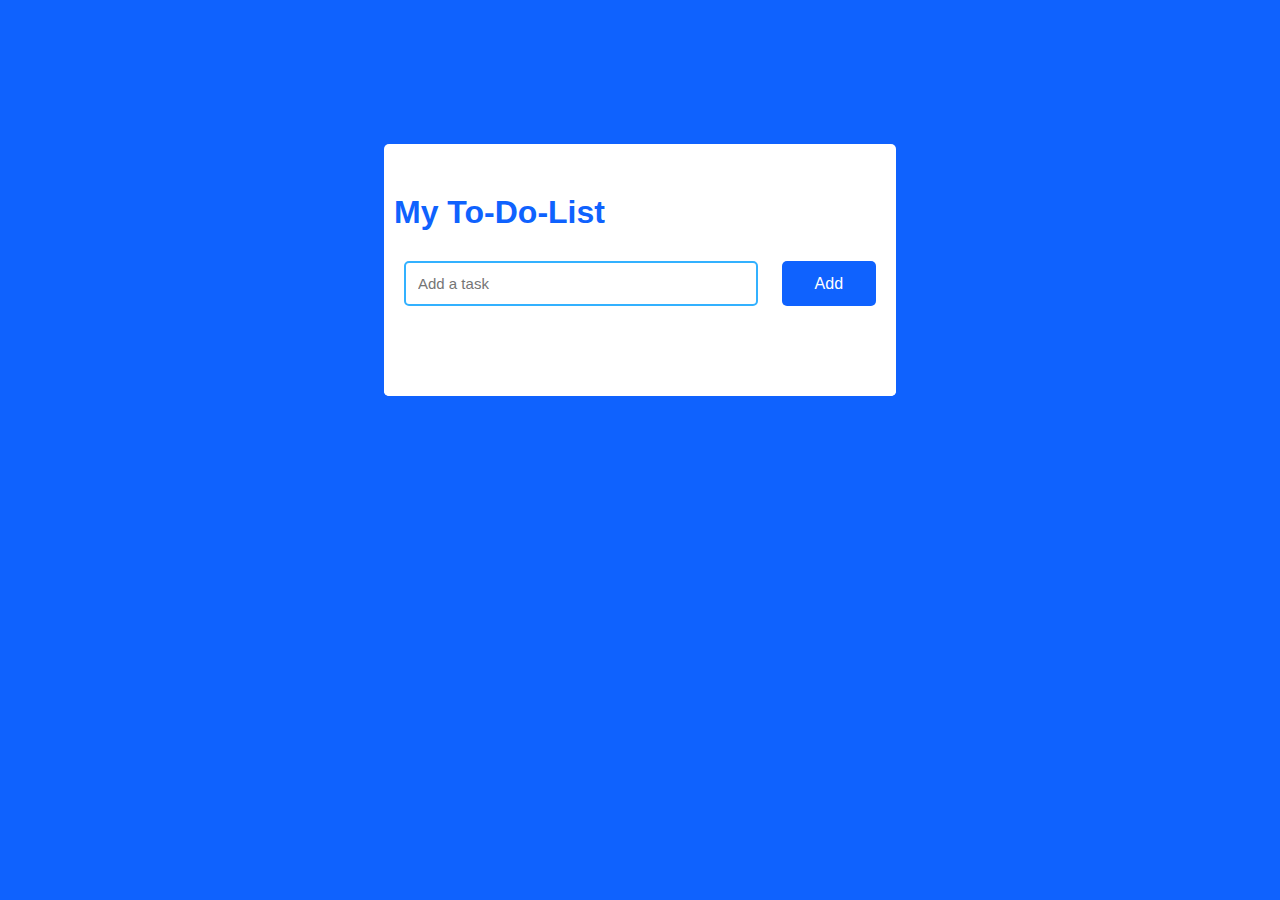
<file: Task 04(To Do App)/index.html>
<!DOCTYPE html>
<html lang="en">

<head>
    <meta charset="UTF-8">
    <meta name="viewport" content="width=device-width, initial-scale=1.0">
    <title>To-Do-List App</title>
    <link rel="stylesheet" href="style.css">
    <link rel="stylesheet" href="https://unicons.iconscout.com/release/v4.0.0/css/line.css">
</head>

<body>
    <div class="container">
        <h1 id="head-text">My To-Do-List</h1>
        <div id="newtask">
            <input type="text" placeholder="Add a task">
            <button id="push">Add</button>
        </div>
        <div class="tasks"></div>
    </div>
    <script src="script.js"></script>
</body>
</html>
</file>
<file: Task 04(To Do App)/style.css>
*,
*::before,
*::after {
  padding: 0;
  margin: 0;
  box-sizing: border-box;
}

body {
  height: 100vh;
  background: #0f62fe;
}

#head-text {
  margin-top: 50px;
  margin-left: 10px;
  font-family: sans-serif;
  color: #0f62fe;
}

.container {
  width: 40%;
  top: 30%;
  left: 50%;
  background: white;
  border-radius: 5px;
  min-width: 450px;
  position: absolute;
  min-height: 100px;
  transform: translate(-50%, -50%);
}

#newtask {
  position: relative;
  padding: 30px 20px;
}

#newtask input {
  width: 75%;
  height: 45px;
  padding: 12px;
  color: #111111;
  font-weight: 500;
  border-radius: 5px;
  font-family: sans-serif;
  font-size: 15px;
  border: 2px solid #33b1ff;
}

#newtask input:focus {
  outline: none;
  border-color: #0d75ec;
}

#newtask button {
  float: right;
  font-weight: 500;
  font-size: 16px;
  background-color: #0f62fe;
  border: none;
  color: #ffffff;
  cursor: pointer;
  width: 20%;
  height: 45px;
  border-radius: 5px;
  font-family: sans-serif;
}

.tasks {
  border-radius: 5px;
  width: 100%;
  background-color: #ffffff;
  padding: 30px 20px;
  max-height: 300px;
  overflow-y: auto;
}

.tasks::-webkit-scrollbar {
  width: 10px;
}

.tasks::-webkit-scrollbar-track {
  background: #bae6ff;
  border-radius: 25px;
}

.tasks::-webkit-scrollbar-thumb {
  background: #0d75ec;
  border-radius: 25px;
}

.task {
  border: 1px solid #ddd;
  border-radius: 5px;
  align-items: center;
  justify-content: space-between;
  cursor: pointer;
  height: 50px;
  margin-bottom: 8px;
  padding: 10px 10px;
  display: flex;
  width: 100%;
}

.delete {
  padding: 5px 5px;
  background: #ffffff;
  border-radius: 4px;
  box-shadow: 0 0 6px rgba(0, 0, 0, 0.15);
  transition: transform 0.2s ease;
}

.check-task {
  margin-right: 20px;
}

.task label {
  font-family: sans-serif;
  font-size: 15px;
  font-weight: 400;
  display: flex;
  align-items: flex-start;
}

.task label p.checked {
  text-decoration: line-through;
  color: gray;
}

.task label input {
  margin-top: 3px;
}
</file>
